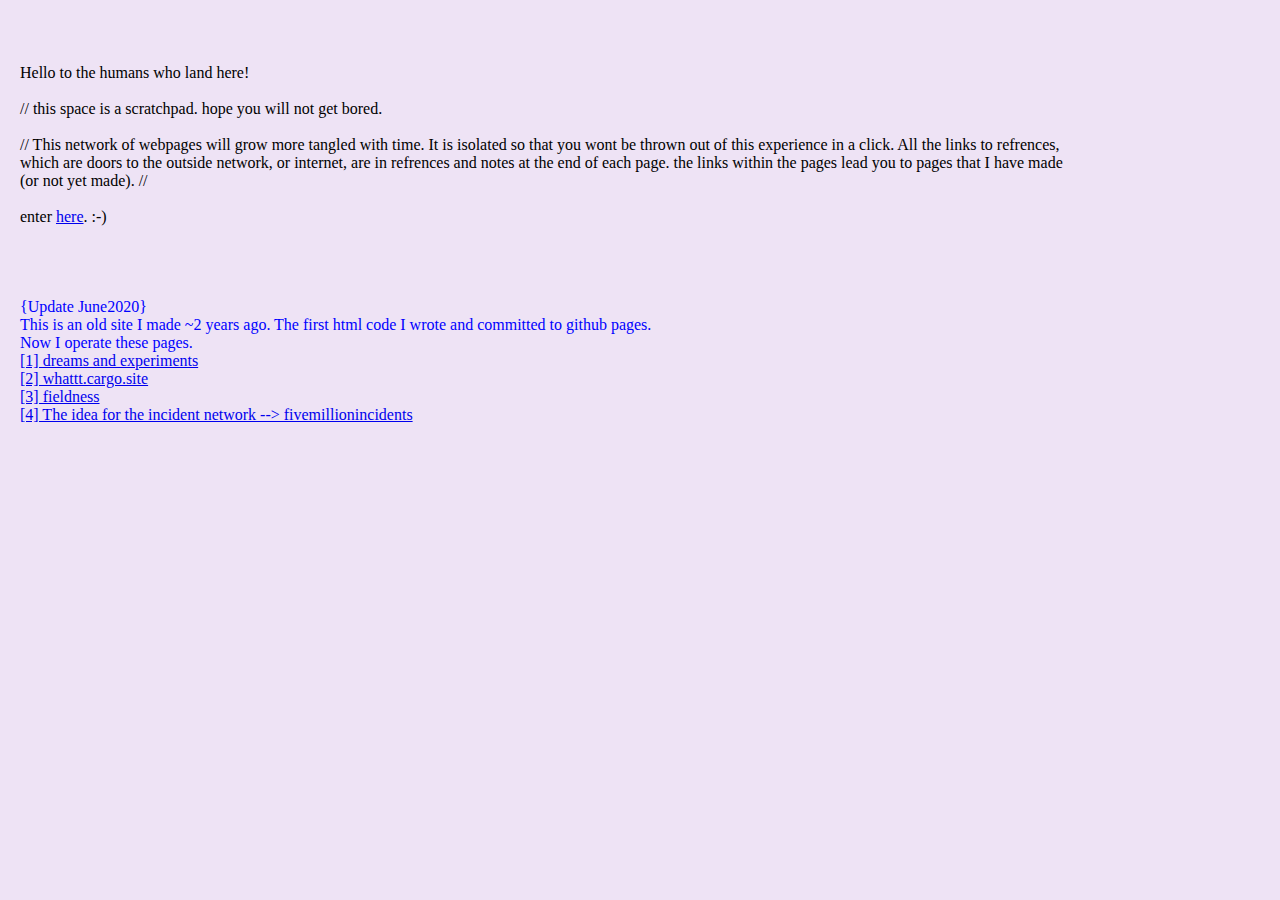
<file: index.html>
<!doctype html>
<html>
<head>
<meta charset="utf-8">
<title>this is an unconnected network</title>
<link href="color line web.css" rel="stylesheet" type="text/css">

<meta charset="utf-8">
<title>lost on the internet</title>
<link href="color line web.css" rel="stylesheet" type="text/css">
<style type="text/css">
body {
	margin-left: 20px;
	margin-top: 10px;
	margin-right: 200px;
	background-color: #EEE3F5;
}
</style>
</head>
<body>
	<br><br><br>
	Hello to the humans who land here! <br>
		<br>
	// this space is a scratchpad. hope you will not get bored. 
	<br><br>
	// This network of webpages will grow more tangled with time.  It is isolated so that you wont be thrown out of this experience in a click. All the links to refrences, which are doors to the outside network, or internet, are in refrences and notes at the end of each page. the links within the pages lead you to pages that I have made (or not yet made). //
	<br><br>
	enter <a href="main page with two urlsnowsee2.html">here</a>. :-)
	<br><br>
	<font color= "blue"> <br><br><br>
		{Update June2020}<br>
		This is an old site I made ~2 years ago. The first html code I wrote and committed to github pages. 
		<br>
		Now I operate these pages. <br>
		<a href="https://sultanazana.github.io/dreams.io/"> [1] dreams and experiments </a> <br>
		<a href="https://whattt.cargo.site/"> [2] whattt.cargo.site </a> <br>
		<a href="https://fieldness.com/fieldness.io/">[3] fieldness </a> <br>
		<a href="https://sultanazana.github.io/5millionnet.github.io/"> [4] The idea for the incident network --> fivemillionincidents </a> <br>
	<br>
	</font>
	
	
</body>
</html>
</file>
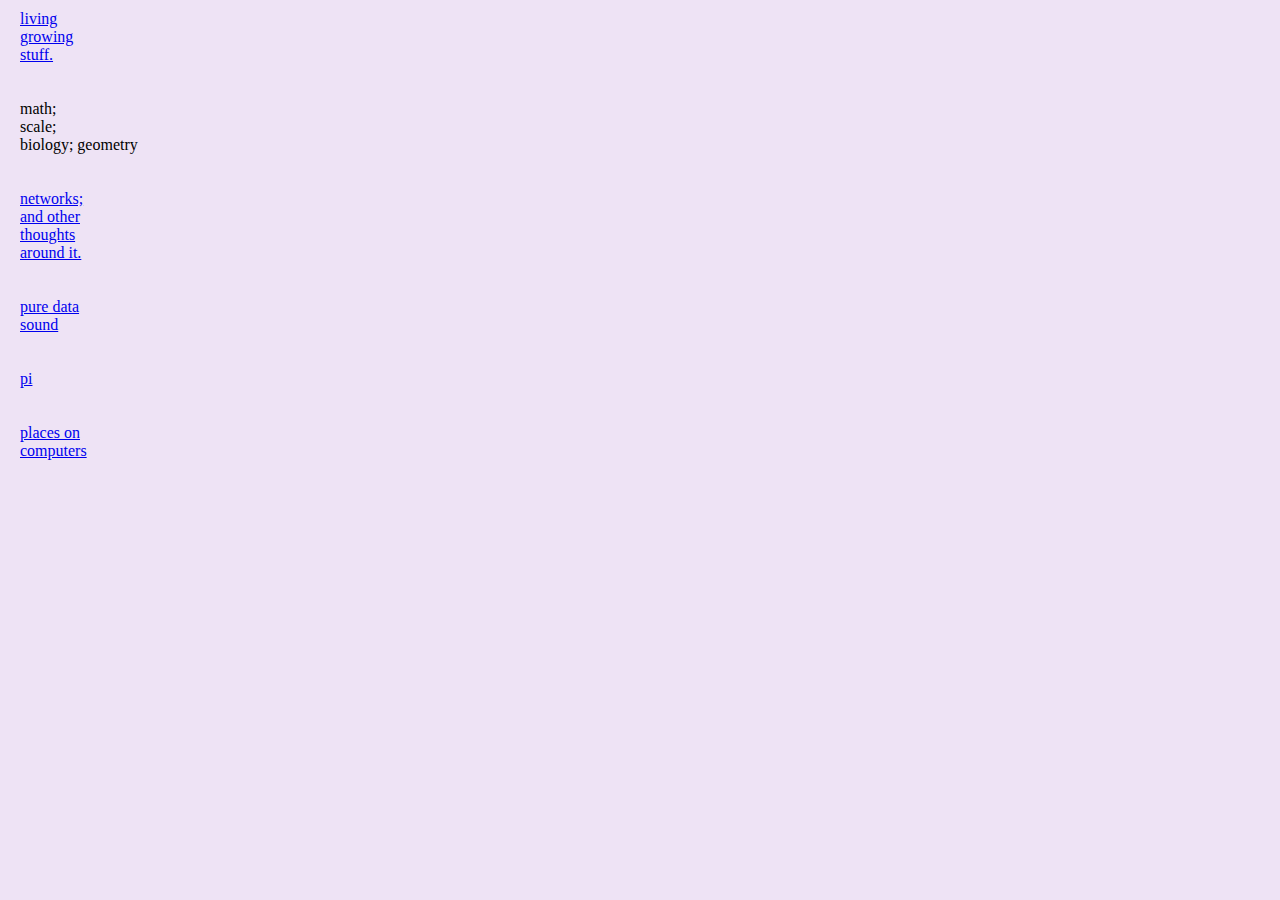
<file: mainn pg index.html>
<!doctype html>
<html>
<head>
<meta charset="utf-8">
<title>Untitled Document</title>
<link href="color line web.css" rel="stylesheet" type="text/css">
<style type="text/css">
body {
	background-color: #EEE3F5;
	margin-left: 20px;
	margin-top: 10px;
	margin-right: 200px;
}
</style>
</head>

<body>
<a href="living growing stuff.html">living<br>growing<br>stuff.</a>
<br><br><br>
math;<br>scale;<br>biology; geometry
<br><br><br>
<a href="networks and other thoughts around it.html">networks;<br> and other<br> thoughts <br> around it.</a>
<br><br><br>
<a href="puredata-sound.html">pure data<br>sound</a>
<br><br><br>
<a href="pi.html">pi</a>
<br><br><br>
<a href="this website_inside.html">places on<br> computers</a>


</body>
</html>
</file>
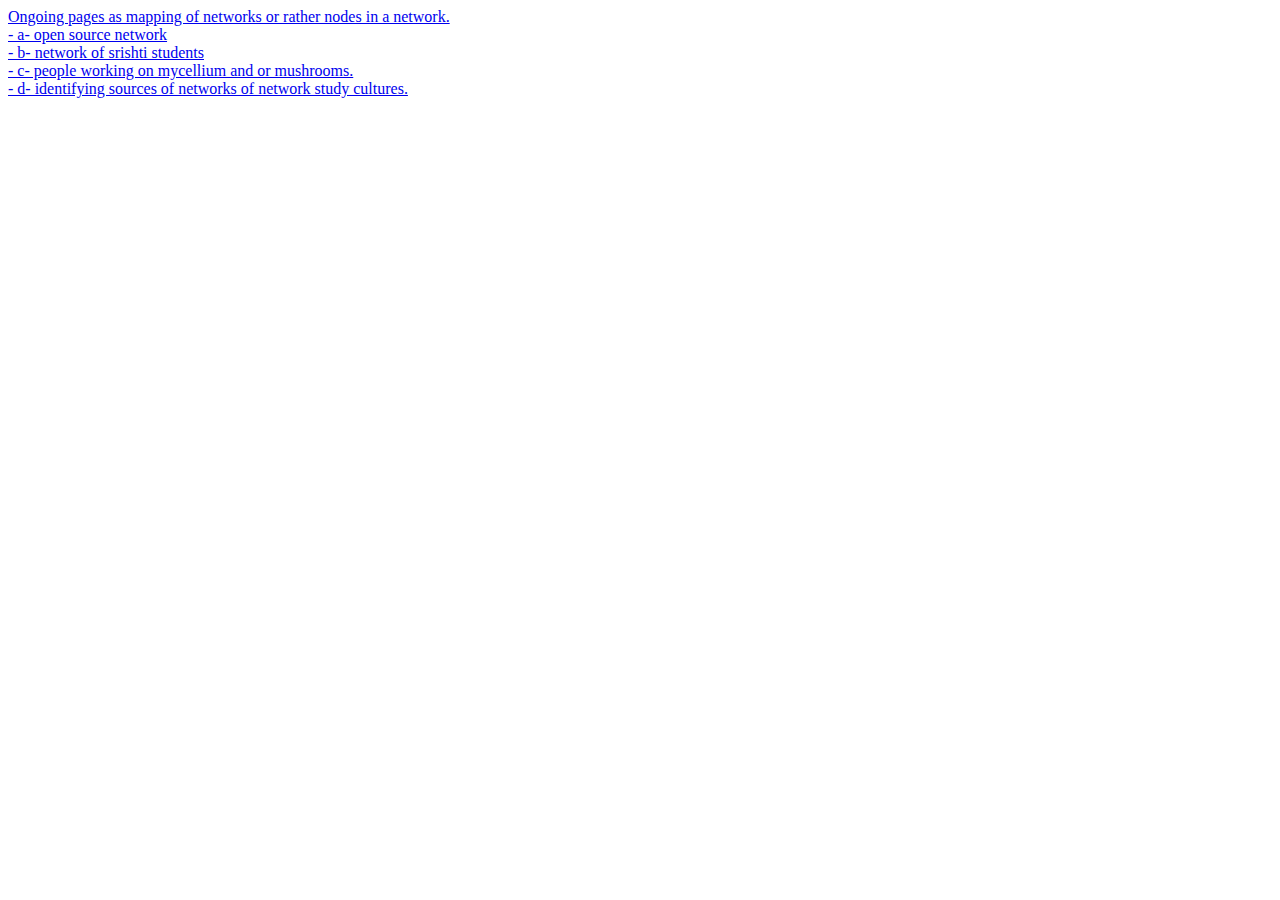
<file: network map webpage.html>
<!doctype html>
<html>
<head>
<meta charset="utf-8">
<title>network map webpage</title>
<link href="color line web.css" rel="stylesheet" type="text/css">
</head>

<body>

<a href="somthing project page.html">Ongoing pages as mapping of networks or rather nodes in a network. <br> - a- open source network <br>- b- network of srishti students<br>- c- people working on mycellium and or mushrooms. <br>- d- identifying sources of networks of network study cultures. <br></a>
</body>
</html>
</file>
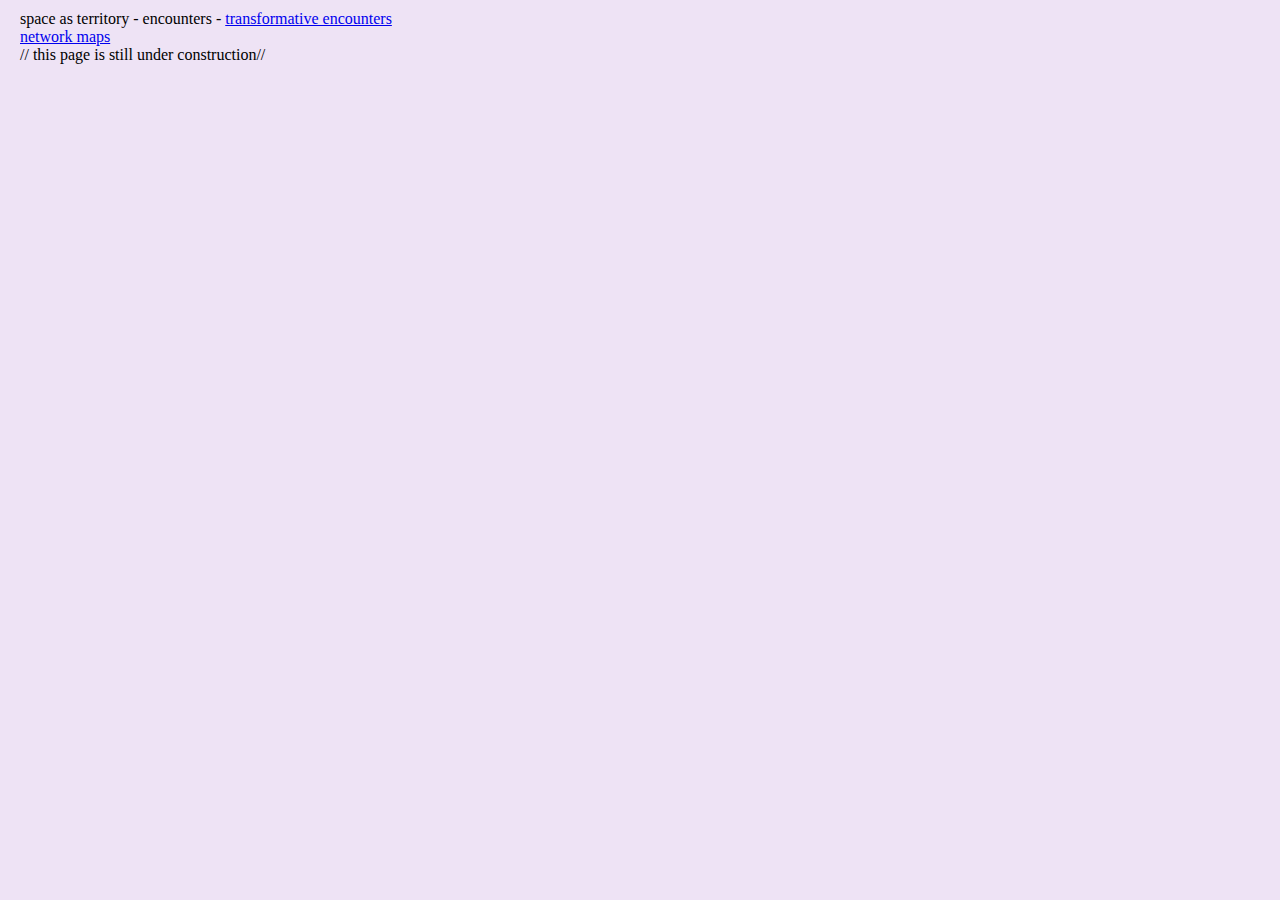
<file: networks and other thoughts around it.html>
<!doctype html>
<html>
<head>
<meta charset="utf-8">
<title>n/w an other thoughts around it</title>
<link href="color line web.css" rel="stylesheet" type="text/css">
<style type="text/css">
body {
	background-color: #EEE3F5;
	margin-left: 20px;
	margin-top: 10px;
	margin-right: 200px;
}
</style>
</head>

<body>

space as territory - encounters - <a href="transformative encounter.html">transformative encounters</a> 
<br>
<a href="network map webpage.html">network maps</a>
<br>
// this page is still under construction//
</body>
</html>
</file>
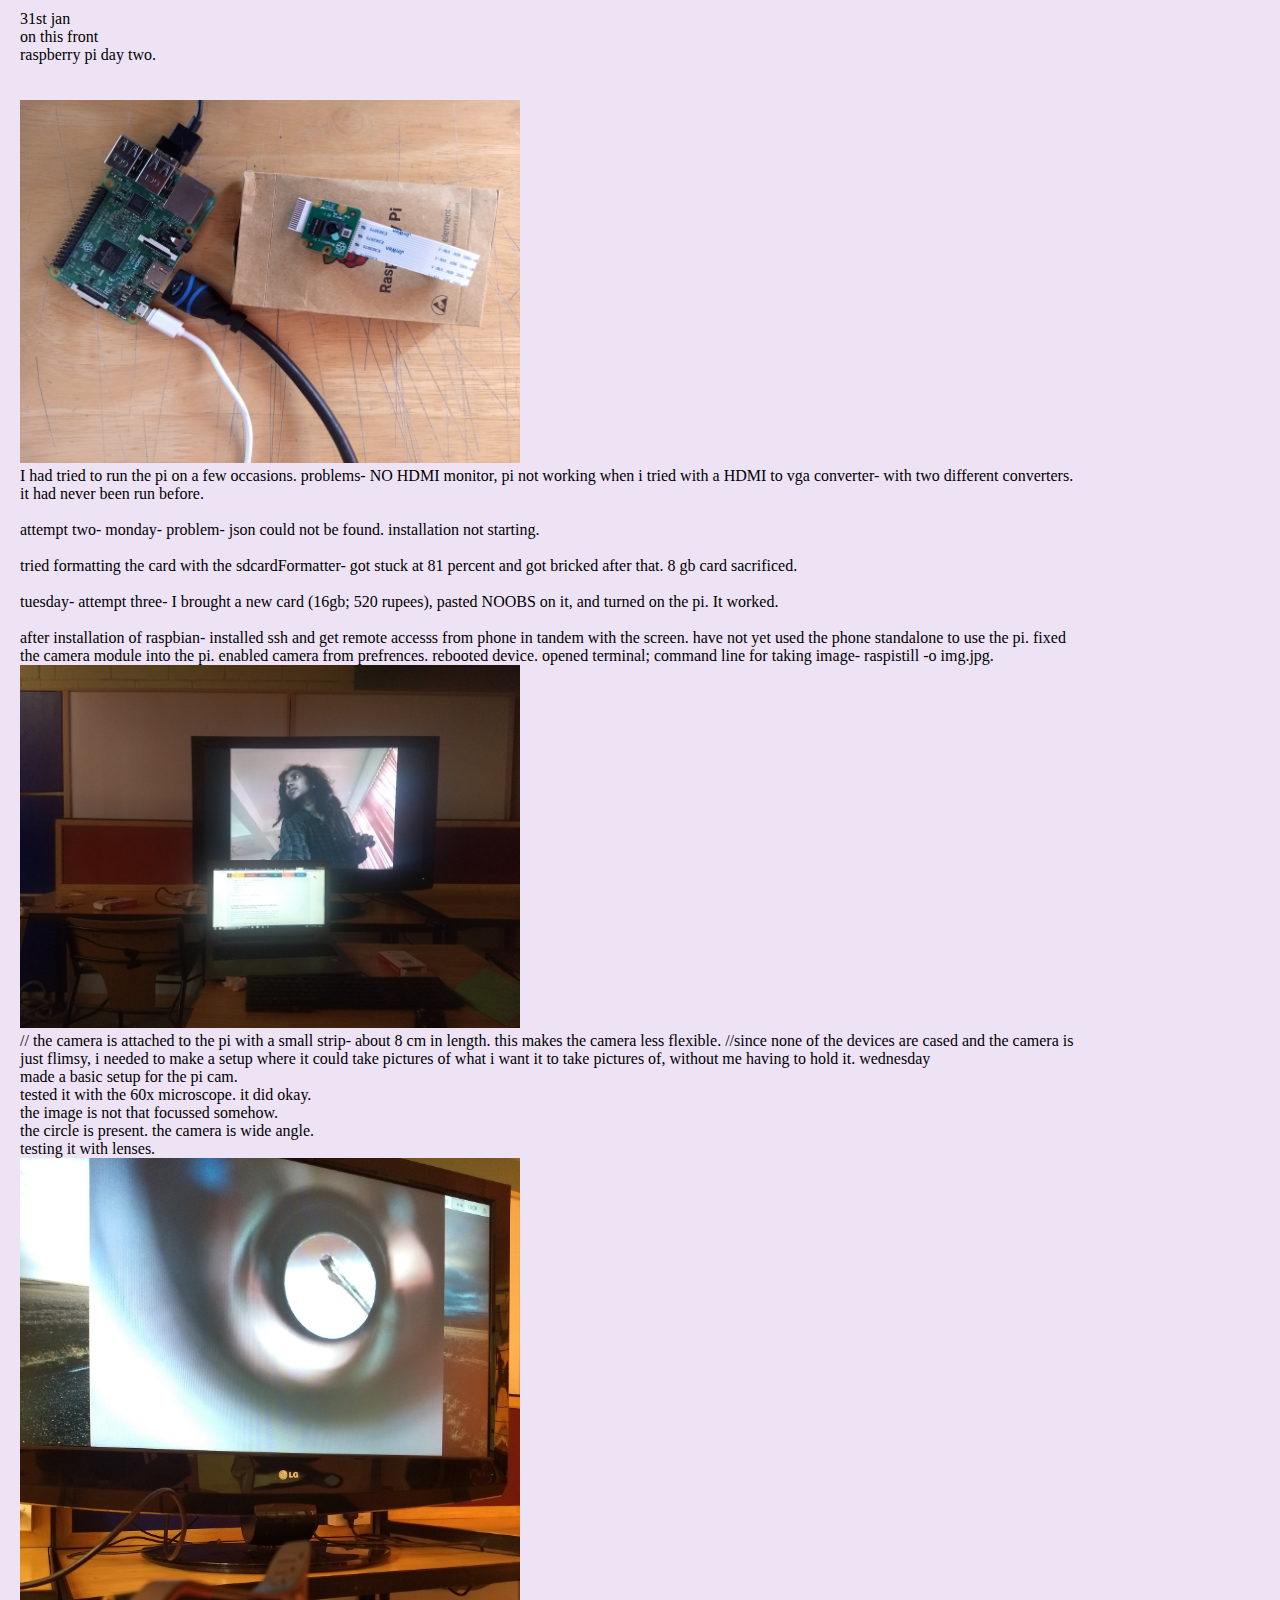
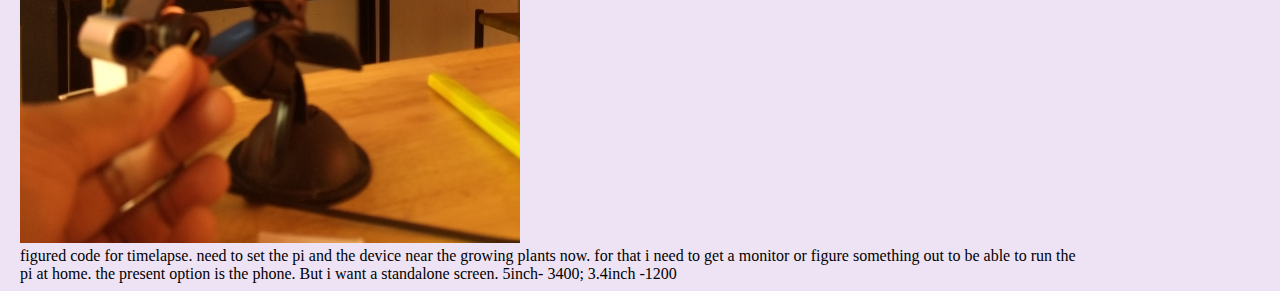
<file: pi.html>
<!doctype html>
<html>
<head>
<meta charset="utf-8">
<title>pi</title>
<link href="color line web.css" rel="stylesheet" type="text/css">
<meta charset="utf-8">
<title>lost on the internet</title>
<link href="color line web.css" rel="stylesheet" type="text/css">
<style type="text/css">
body {
	margin-left: 20px;
	margin-top: 10px;
	margin-right: 200px;
	background-color: #EEE3F5;
}
</style>
</head>
<body>
31st jan<br>
on this front<br>
raspberry pi day two. <br><br><br>
<img src="RESOURCE SELECTED/pi/IMG_20180130_160854739.jpg" width="500" height="363" alt=""/><br>
I had tried to run the pi on a few occasions. problems- NO HDMI monitor, pi not working when i tried with a HDMI to vga converter- with two different converters. it had never been run before. <br>
<br>
attempt two- monday- problem- json could not be found. installation not starting. <br>
<br>
tried formatting the card with the sdcardFormatter- got stuck at 81 percent and got bricked after that. 8 gb card sacrificed.  <br>
<br>
tuesday- attempt three- I brought a new card (16gb; 520 rupees), pasted NOOBS on it, and turned on the pi. It worked. <br>
<br>
after installation of raspbian-

installed ssh and get remote accesss from phone in tandem with the screen. have not yet used the phone standalone to use the pi. 

fixed the camera module into the pi. enabled camera from prefrences. rebooted device. opened terminal; command line for taking image- raspistill -o img.jpg.
<img src="RESOURCE SELECTED/pi/IMG_20180130_180021681.jpg" width="500" height="363" alt=""/><br>
// the camera is attached to the pi with a small strip- about 8 cm in length. this makes the camera less flexible. 
//since none of the devices are cased and the camera is just flimsy, i needed to make a setup where it could take pictures of what i want it to take pictures of, without me having to hold it. 

wednesday<br>
		made a basic setup for the pi cam. <br>
		tested it with the 60x microscope. it did okay. <br>
		the image is not that focussed somehow. <br>
		the circle is present. the camera is wide angle.<br> 
		testing it with lenses. <br>
		<img src="RESOURCE SELECTED/pi/IMG_20180131_143802671.jpg" width="500" height="685" alt=""/> <br>
        figured code for timelapse. 

		need to set the pi and the device near the growing plants now. for that i need to get a monitor or figure something out to be able to run the pi at home. the present option is the phone. But i want a standalone screen. 5inch- 3400; 3.4inch -1200
</body>
</html>
</file>
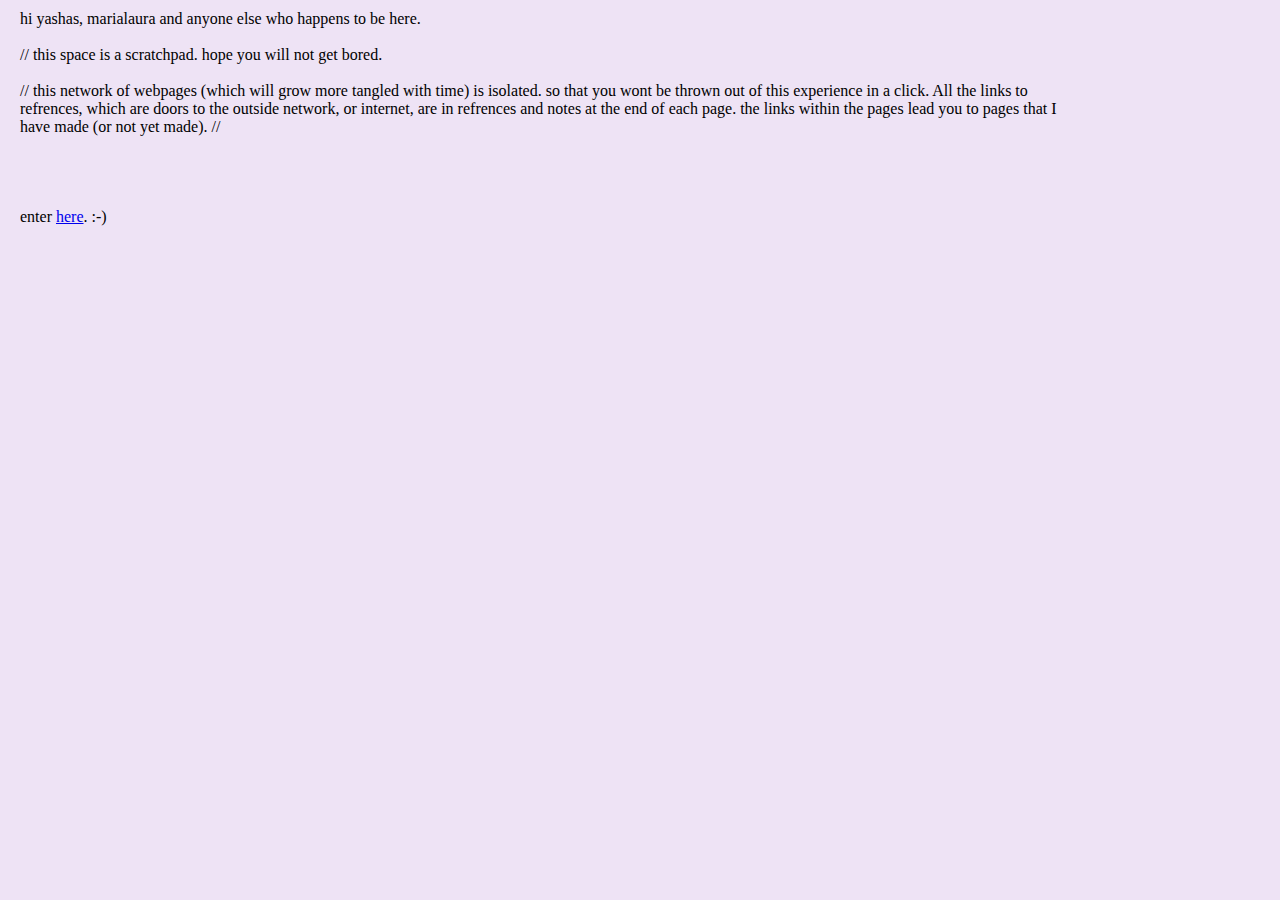
<file: this is a safe place.html>
<!doctype html>
<html>
<head>
<meta charset="utf-8">
<title>this is an unconnected network</title>
<link href="color line web.css" rel="stylesheet" type="text/css">

<meta charset="utf-8">
<title>lost on the internet</title>
<link href="color line web.css" rel="stylesheet" type="text/css">
<style type="text/css">
body {
	margin-left: 20px;
	margin-top: 10px;
	margin-right: 200px;
	background-color: #EEE3F5;
}
</style>
</head>
<body>hi yashas, marialaura and anyone else who happens to be here. <br>
<br>
// this space is a scratchpad. hope you will not get bored. 
<br><br>
// this network of webpages (which will grow more tangled with time) is isolated. so that you wont be thrown out of this experience in a click. All the links to refrences, which are doors to the outside network, or internet, are in refrences and notes at the end of each page. the links within the pages lead you to pages that I have made (or not yet made). //
<br><br><br><br><br>
enter <a href="main page with two urlsnowsee2.html">here</a>. :-)
</body>
</html>
</file>
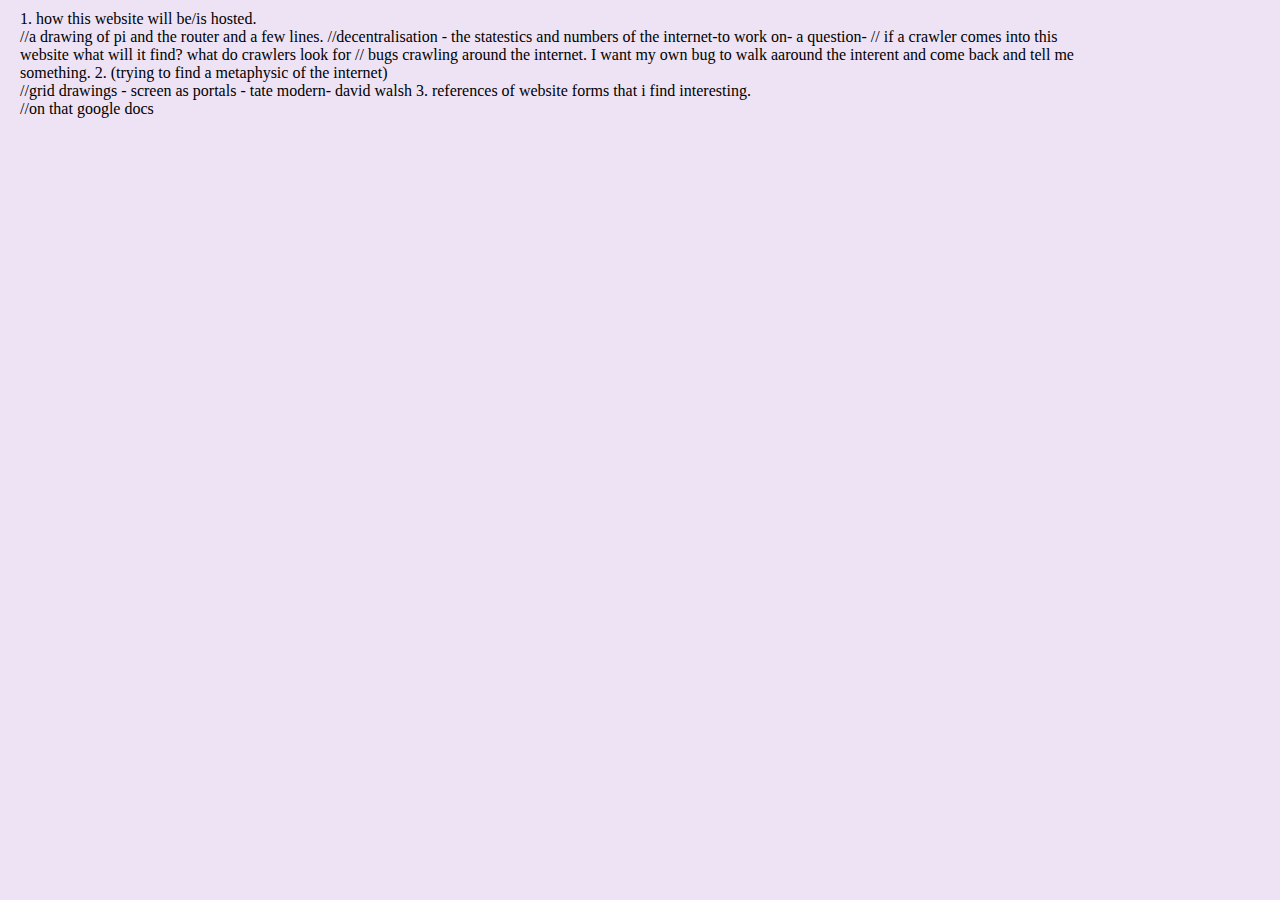
<file: this website_inside.html>
<!doctype html>
<html>
<head>
<meta charset="utf-8">
<title>this website</title>
<link href="color line web.css" rel="stylesheet" type="text/css">
<style type="text/css">
body {
	background-color: #EEE3F5;
	margin-left: 20px;
	margin-top: 10px;
	margin-right: 200px;
}
</style>
</head>

<body>
1. how this website will be/is hosted. <br>
//a drawing of pi and the router and a few lines. 
//decentralisation - the statestics and numbers of the internet-to work on- a question- 
// if a crawler comes into this website what will it find? what do crawlers look for 
// bugs crawling around the internet. I want my own bug to walk aaround the interent and come back and tell me something. 

2. (trying to find a metaphysic of the internet)<br>

//grid drawings - screen as portals - tate modern- david walsh

3. references of website forms that i find interesting.<br>
//on that google docs
</body>
</html>
</file>
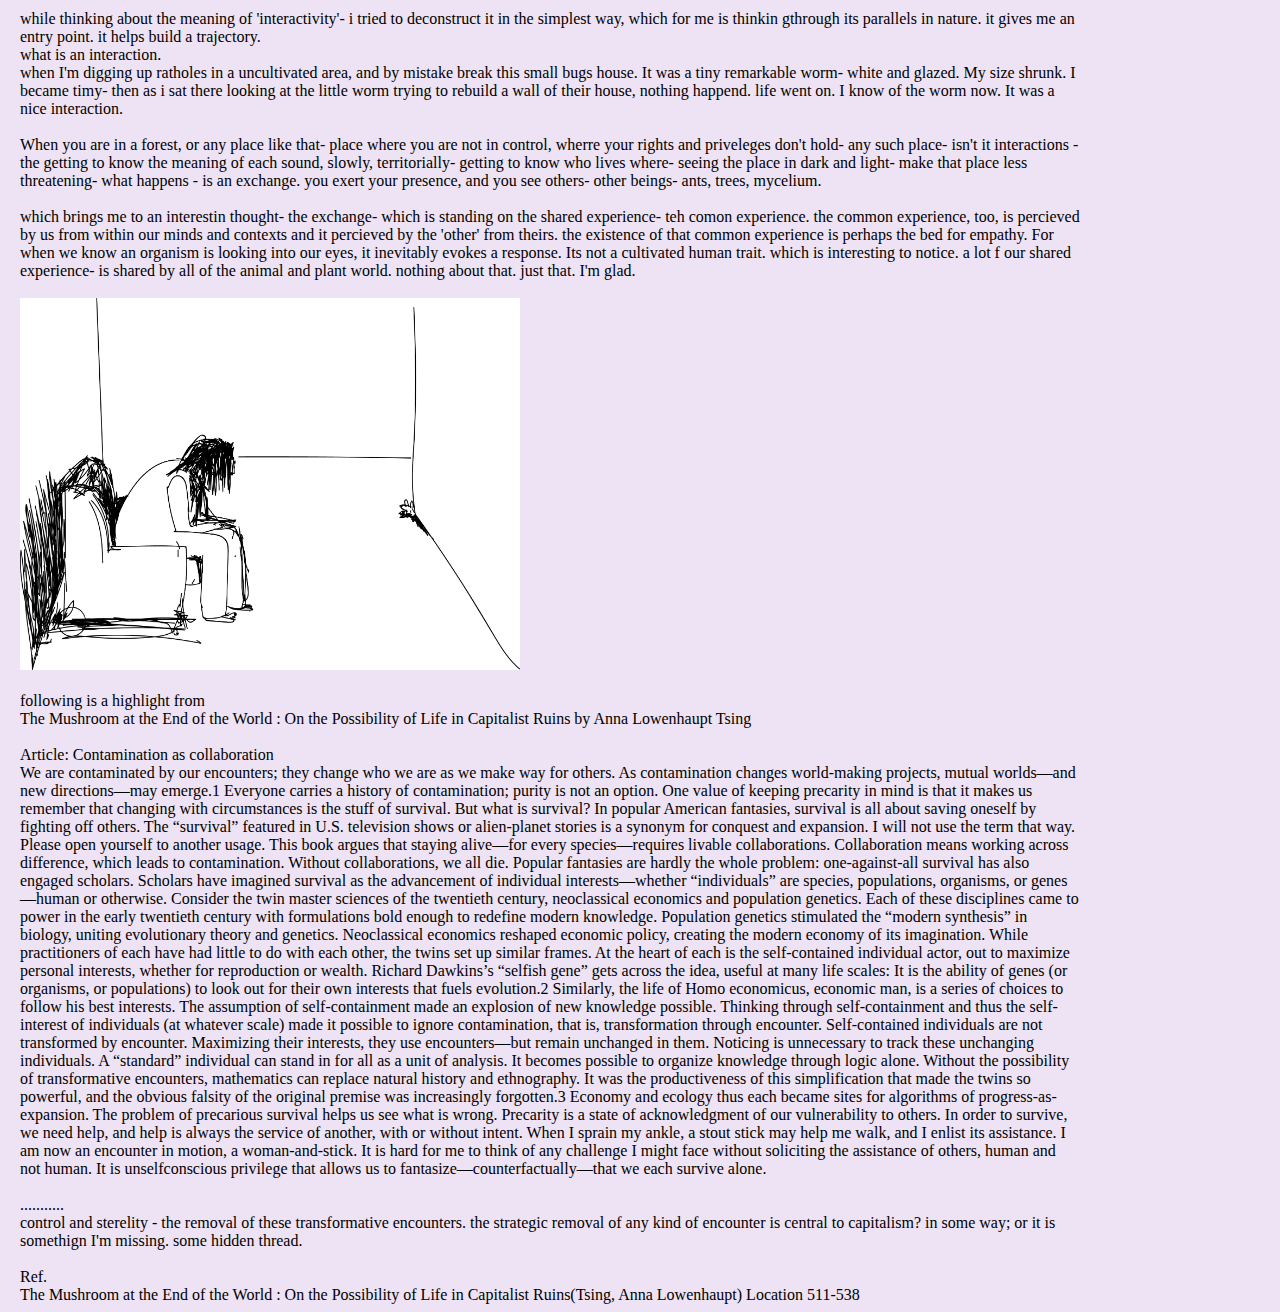
<file: transformative encounter.html>
<!doctype html>
<html>
<head>
<meta charset="utf-8">
<title>transformative encounter</title>
<link href="color line web.css" rel="stylesheet" type="text/css">
</head>
<head>

<meta charset="utf-8">
<title>lost on the internet</title>
<link href="color line web.css" rel="stylesheet" type="text/css">
<style type="text/css">
body {
	margin-left: 20px;
	margin-top: 10px;
	margin-right: 200px;
	background-color: #EEE3F5;
}
</style>
</head>
<body>
while thinking about the meaning of 'interactivity'- i tried to deconstruct it in the simplest way, which for me is thinkin gthrough its parallels in nature. it gives me an entry point. it helps build a trajectory.<br> 
what is an interaction. <br>
when I'm digging up ratholes in a uncultivated area, and by mistake break this small bugs house. It was a tiny remarkable worm- white and glazed. My size shrunk. I became timy- then as i sat there looking at the little worm trying to rebuild a wall of their house, nothing happend. life went on. I know of the worm now. It was a nice interaction. <br><br>

When you are in a forest, or any place like that- place where you are not in control, wherre your rights and priveleges don't hold- any such place- isn't it interactions - the getting to know the meaning of each sound, slowly, territorially- getting to know who lives where- seeing the place in dark and light- make that place less threatening- what happens - is an exchange. you exert your presence, and you see others- other beings- ants, trees, mycelium. 
<br><br>
which brings me to an interestin thought- the exchange- which is standing on the shared experience- teh comon experience. the common experience, too, is percieved by us from within our minds and contexts and it percieved by the 'other' from theirs. the existence of that common experience is perhaps the bed for empathy. For when we know an organism is looking into our eyes, it inevitably evokes a response. Its not a cultivated human trait. which is interesting to notice. a lot f our shared experience- is shared by all of the animal and plant world. nothing about that. just that. I'm glad.  
<br><br>
<img src="RESOURCE SELECTED/interaction- encounter/ah!.jpg" width="500" height="372" alt=""/><br><br>
following is a highlight from <br>
The Mushroom at the End of the World : On the Possibility of Life in Capitalist Ruins by Anna Lowenhaupt Tsing
<br><br>
Article: Contamination as collaboration<br>
We are contaminated by our encounters; they change who we are as we make way for others. As contamination changes world-making projects, mutual worlds—and new directions—may emerge.1 Everyone carries a history of contamination; purity is not an option. One value of keeping precarity in mind is that it makes us remember that changing with circumstances is the stuff of survival. But what is survival? In popular American fantasies, survival is all about saving oneself by fighting off others. The “survival” featured in U.S. television shows or alien-planet stories is a synonym for conquest and expansion. I will not use the term that way. Please open yourself to another usage. This book argues that staying alive—for every species—requires livable collaborations. Collaboration means working across difference, which leads to contamination. Without collaborations, we all die. Popular fantasies are hardly the whole problem: one-against-all survival has also engaged scholars. Scholars have imagined survival as the advancement of individual interests—whether “individuals” are species, populations, organisms, or genes—human or otherwise. Consider the twin master sciences of the twentieth century, neoclassical economics and population genetics. Each of these disciplines came to power in the early twentieth century with formulations bold enough to redefine modern knowledge. Population genetics stimulated the “modern synthesis” in biology, uniting evolutionary theory and genetics. Neoclassical economics reshaped economic policy, creating the modern economy of its imagination. While practitioners of each have had little to do with each other, the twins set up similar frames. At the heart of each is the self-contained individual actor, out to maximize personal interests, whether for reproduction or wealth. Richard Dawkins’s “selfish gene” gets across the idea, useful at many life scales: It is the ability of genes (or organisms, or populations) to look out for their own interests that fuels evolution.2 Similarly, the life of Homo economicus, economic man, is a series of choices to follow his best interests. The assumption of self-containment made an explosion of new knowledge possible. Thinking through self-containment and thus the self-interest of individuals (at whatever scale) made it possible to ignore contamination, that is, transformation through encounter. Self-contained individuals are not transformed by encounter. Maximizing their interests, they use encounters—but remain unchanged in them. Noticing is unnecessary to track these unchanging individuals. A “standard” individual can stand in for all as a unit of analysis. It becomes possible to organize knowledge through logic alone. Without the possibility of transformative encounters, mathematics can replace natural history and ethnography. It was the productiveness of this simplification that made the twins so powerful, and the obvious falsity of the original premise was increasingly forgotten.3 Economy and ecology thus each became sites for algorithms of progress-as-expansion. The problem of precarious survival helps us see what is wrong. Precarity is a state of acknowledgment of our vulnerability to others. In order to survive, we need help, and help is always the service of another, with or without intent. When I sprain my ankle, a stout stick may help me walk, and I enlist its assistance. I am now an encounter in motion, a woman-and-stick. It is hard for me to think of any challenge I might face without soliciting the assistance of others, human and not human. It is unselfconscious privilege that allows us to fantasize—counterfactually—that we each survive alone.<br>
<br>...........
<br>

control and sterelity - the removal of these transformative encounters. 
the strategic removal of any kind of encounter is central to capitalism? in some way; or it is somethign I'm missing. some hidden thread.  
<br><br>
Ref. <br>
The Mushroom at the End of the World : On the Possibility of Life in Capitalist Ruins(Tsing, Anna Lowenhaupt)
Location 511-538 

</body>
</html>
</file>
<file: color line web.css>
@charset "utf-8";
	.st0
{
	border-style : Solid;
	border-color : #F7931E;
	border-color : rgba(247, 147, 30, 1);
	border-width : 5px;
}
.st1
{
	border-style : Solid;
	border-color : #2E3192;
	border-color : rgba(46, 49, 146, 1);
	border-width : 5px;
}
.st2
{
	border-style : Solid;
	border-color : #1B1464;
	border-color : rgba(27, 20, 100, 1);
	border-width : 5px;
}
</file>
